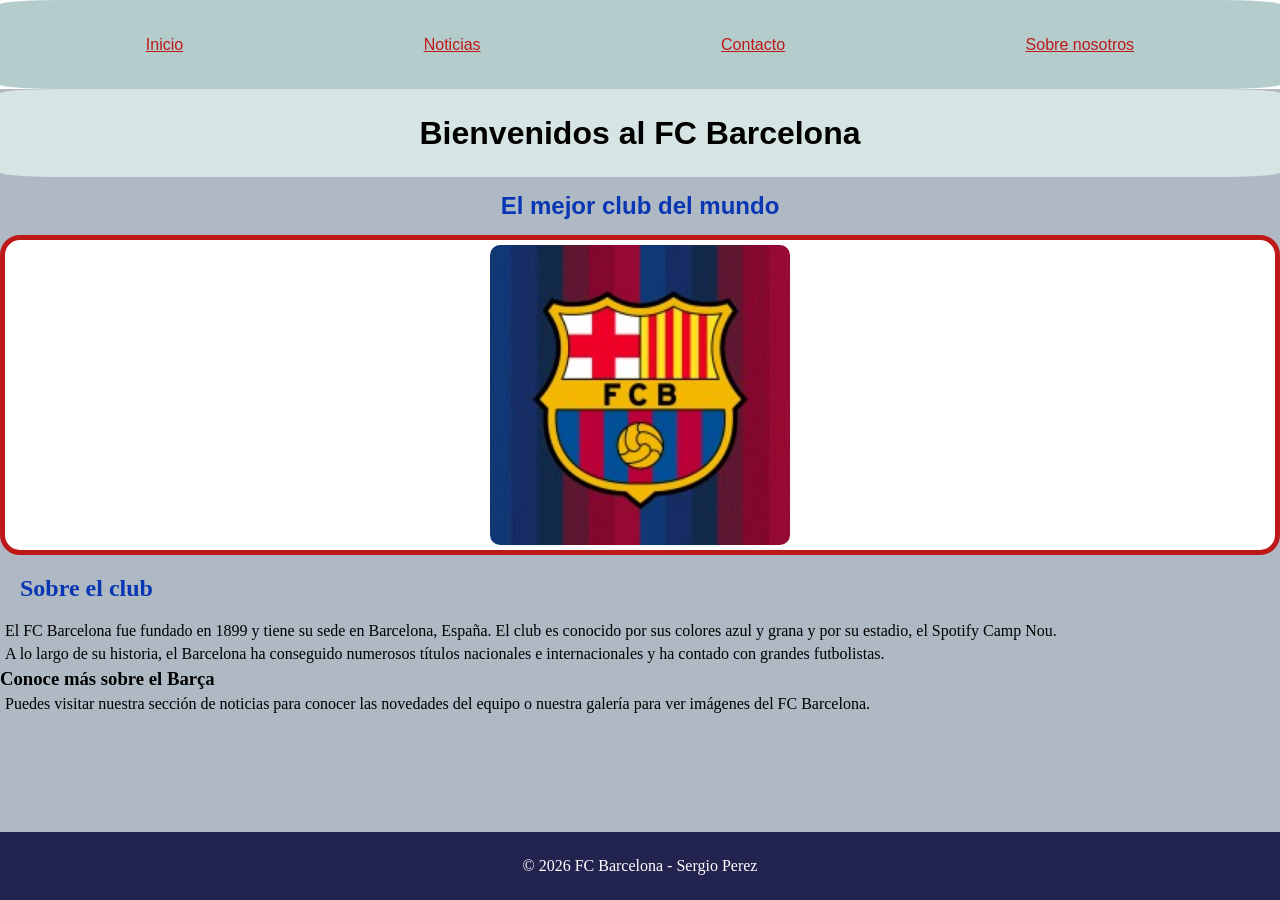
<file: index.html>
<!DOCTYPE html>
<html lang="es">

<head>
    <meta charset="UTF-8">
    <meta name="viewport" content="width=device-width, initial-scale=1.0">
    <title>FC Barcelona - Inicio</title>
    <link rel="stylesheet" href="./css/style.css">
</head>

<body>

    <header>
        <nav>
            <a href="./index.html">Inicio</a>
            <a href="./noticias.html">Noticias</a>
            <a href="./contact.html">Contacto</a>
            <a href="./about.html">Sobre nosotros</a>
        </nav>
    </header>

    <main>

        <h1 class="Barcelona">Bienvenidos al FC Barcelona</h1>

        <h2 class="clubb">
            El mejor club del mundo
        </h2>

        <figure id="Imagen">
            <img src="./img/fc_barcelona_logo.jpg" alt="Escudo del FC Barcelona">
        </figure>

        <div class="club">
            <h2>Sobre el club</h2>
        </div>

        <div>
            <p>
                El FC Barcelona fue fundado en 1899 y tiene su sede en
                Barcelona, España. El club es conocido por sus colores
                azul y grana y por su estadio, el Spotify Camp Nou.
            </p>

            <p>
                A lo largo de su historia, el Barcelona ha conseguido
                numerosos títulos nacionales e internacionales y ha
                contado con grandes futbolistas.
            </p>
        </div>

        <h3>Conoce más sobre el Barça</h3>

        <p>
            Puedes visitar nuestra sección de noticias para conocer
            las novedades del equipo o nuestra galería para ver
            imágenes del FC Barcelona.
        </p>

    </main>

    <footer>
        <p>© 2026 FC Barcelona - Sergio Perez</p>
    </footer>

</body>
</html>
</file>
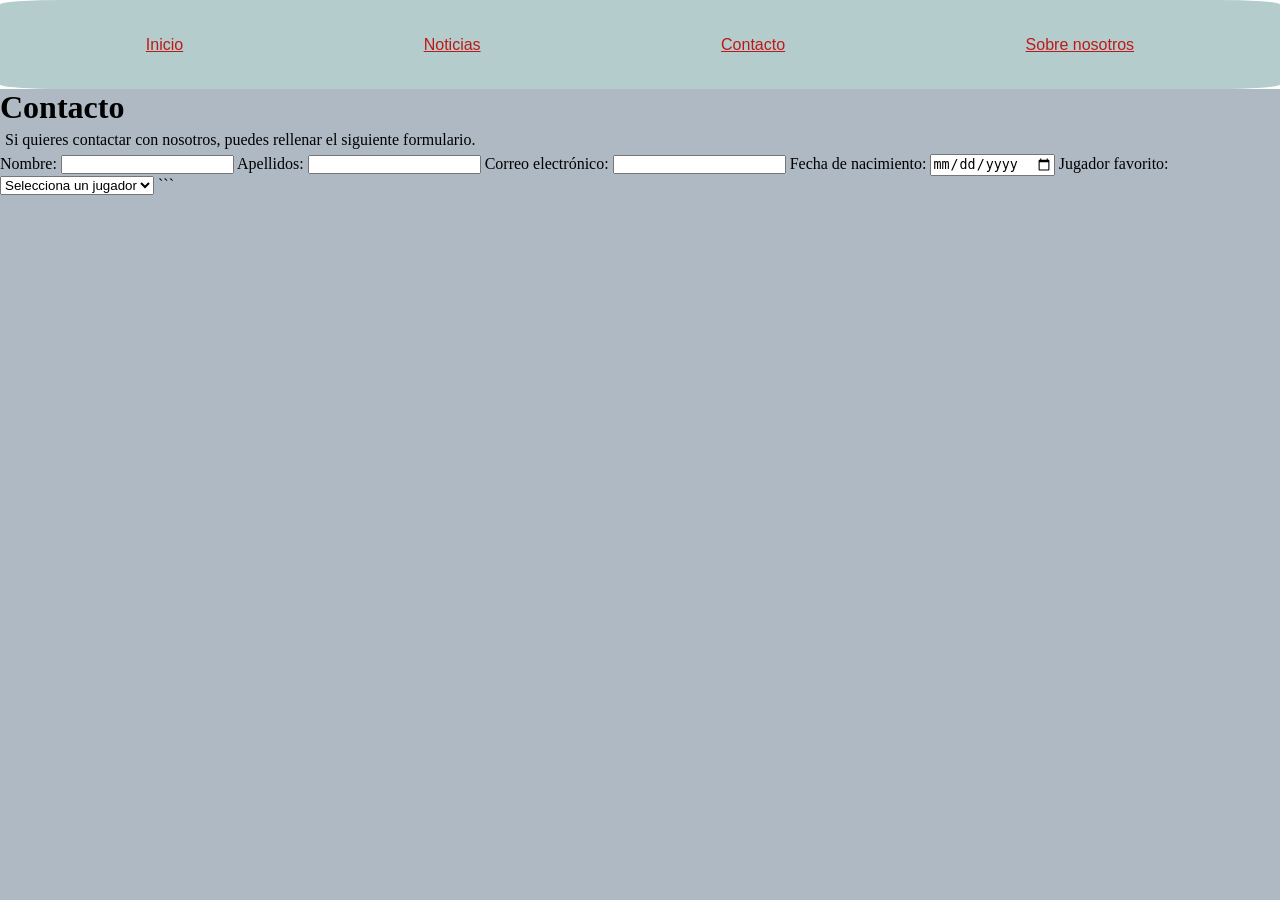
<file: contact.html>
<!DOCTYPE html>
<html lang="es">

<head>
    <meta charset="UTF-8">
    <meta name="viewport" content="width=device-width, initial-scale=1.0">
    <title>FC Barcelona - Contacto</title>
    <link rel="stylesheet" href="./css/style.css">
</head>

<body>

    <header>
        <nav>
            <a href="./index.html">Inicio</a>
            <a href="./noticias.html">Noticias</a>
            <a href="./contact.html">Contacto</a>
            <a href="./about.html">Sobre nosotros</a>
        </nav>
    </header>

    <main>

        <h1>Contacto</h1>

        <p>
            Si quieres contactar con nosotros, puedes rellenar el siguiente
            formulario.
        </p>

        <form>

            <!-- Nombre -->
            <label for="nombre">Nombre:</label>
            <input type="text" id="nombre" name="nombre" required>

            <!-- Apellidos -->
            <label for="apellidos">Apellidos:</label>
            <input type="text" id="apellidos" name="apellidos" required>

            <!-- Correo -->
            <label for="email">Correo electrónico:</label>
            <input type="email" id="email" name="email" required>

            <!-- Fecha de nacimiento -->
            <label for="fecha">Fecha de nacimiento:</label>
            <input type="date" id="fecha" name="fecha">

            <!-- Jugador favorito -->
            <label for="jugador">Jugador favorito:</label>
            <select id="jugador" name="jugador">
                <option value="">Selecciona un jugador</option>
                <option value="lamine-yamal">Lamine Yamal</option>
                <option value="pedri">Pedri</option>
                <option value="raphinha">Raphinha</option>
                <option value="lewandowski">Lewandowski</option>
                <option value="otro">Otro</option>
            </select>
```
</file>
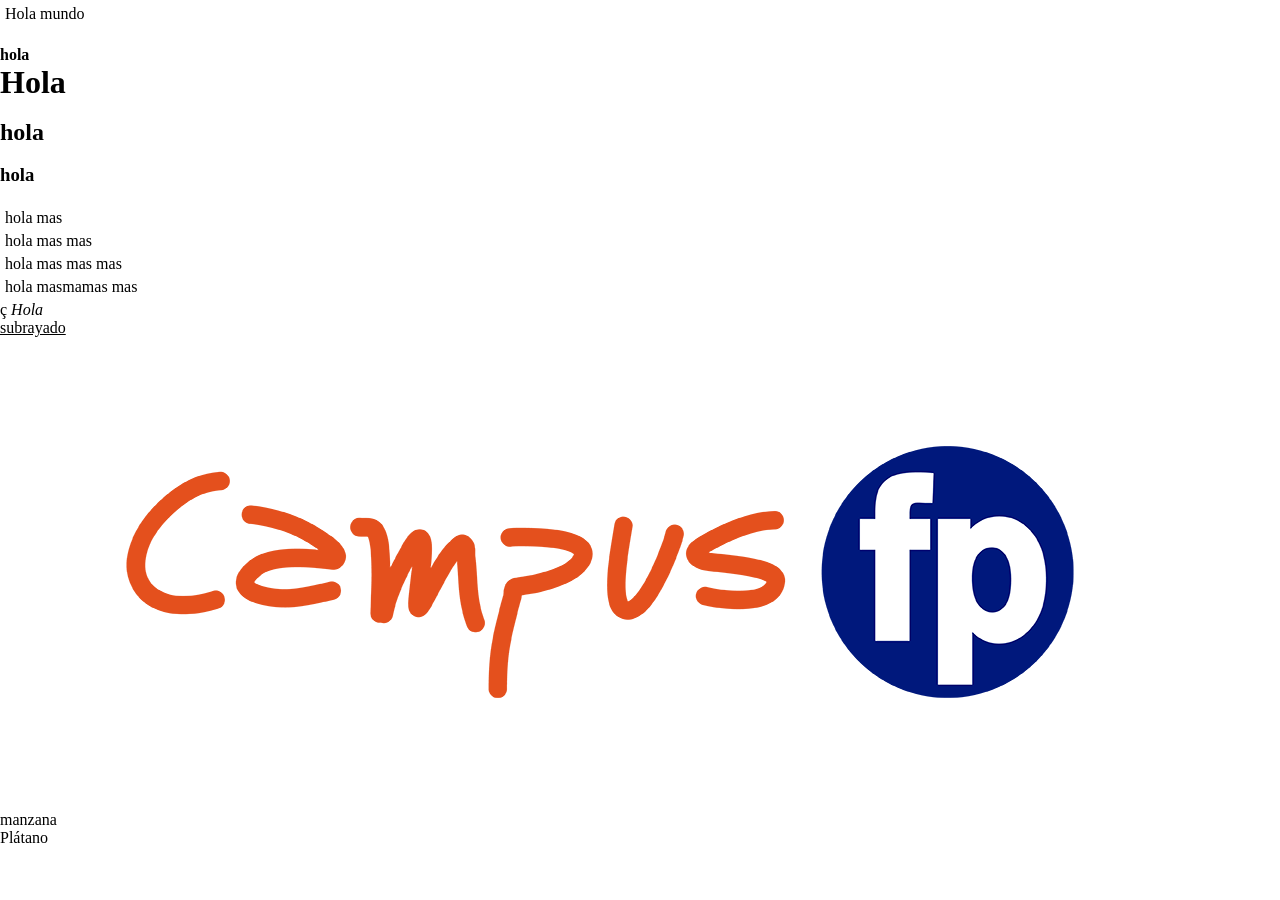
<file: css.html>
<!DOCTYPE html>
<html lang="es">
<head>
    <meta charset="UTF-8">
    <meta name="viewport" content="width=device-width, initial-scale=1.0">
    <meta author="Sergio"> 
    <title>Esqueleto</title>
    <link rel="stylesheet" href="./css/style.css">
    
</head>
<body>
    <header>
        <!-- párrafo -->
        <p>Hola mundo</p><br>
        <!-- marcado -->
        <b>hola</b><br>

        <!-- Títulos -->
        <h1>Hola</h1><br>
        <h2>hola</h2><br>
        <h3>hola</h3><br>

        <p id="p1">hola mas</p>
        <p class="p2">hola mas mas</p>
        <p class="p2">hola mas mas mas </p>
        <p class="p2">hola masmamas mas </p>

        <!-- cursiva -->ç
         <i>Hola</i><br>

         <!-- subrayado -->
          <u>subrayado</u><br>
          

          <img src="./img/logo_campusfp_1200x470px.png" alt="imagen">
         <!-- Listas -->

         <ul>
            <li>manzana</li>
            <li>Plátano</li>
</file>
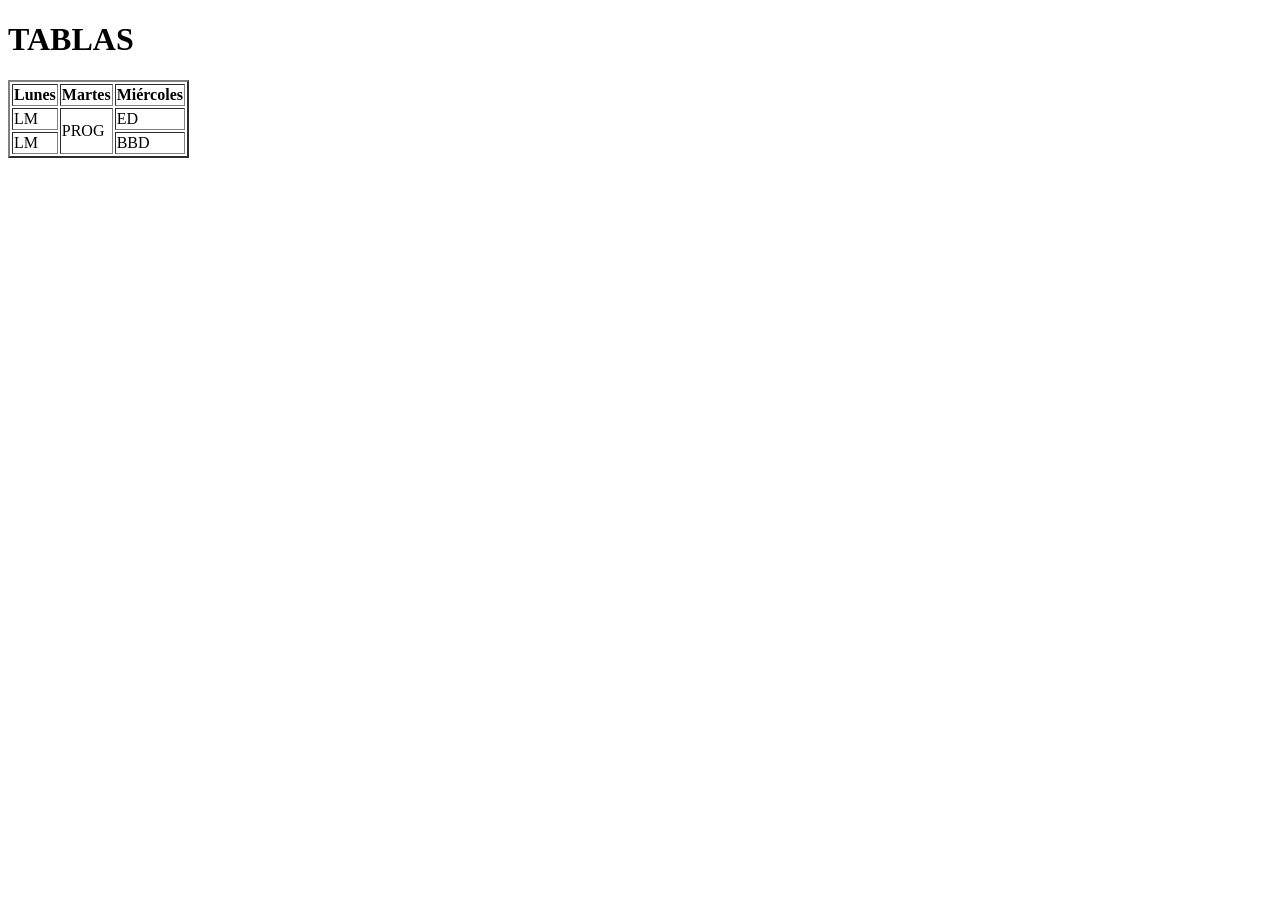
<file: ejemplo.html>
<!DOCTYPE html>
<html lang="es">
<head>
    <meta charset="UTF-8">
    <meta name="viewport" content="width=device-width, initial-scale=1.0">
    <title>Document</title>
</head>
<body>
    <h1>TABLAS</h1>
    <table border="2"> 
        <tr>
            <th>Lunes</th>
            <th>Martes</th>
            <th>Miércoles</th>
          
        </tr>
        <tr>
            <td>LM</td>
            <td rowspan="2">PROG</td>
            <td>ED</td>
            
        </tr>

         <tr>
            <td>LM</td>
            <td>BBD</td>
        </tr>
    </table>
</body>
</html>


<!-- rowwspan” (para unificación
vertical) y “colspan” (para unificación horizontal -->
</file>
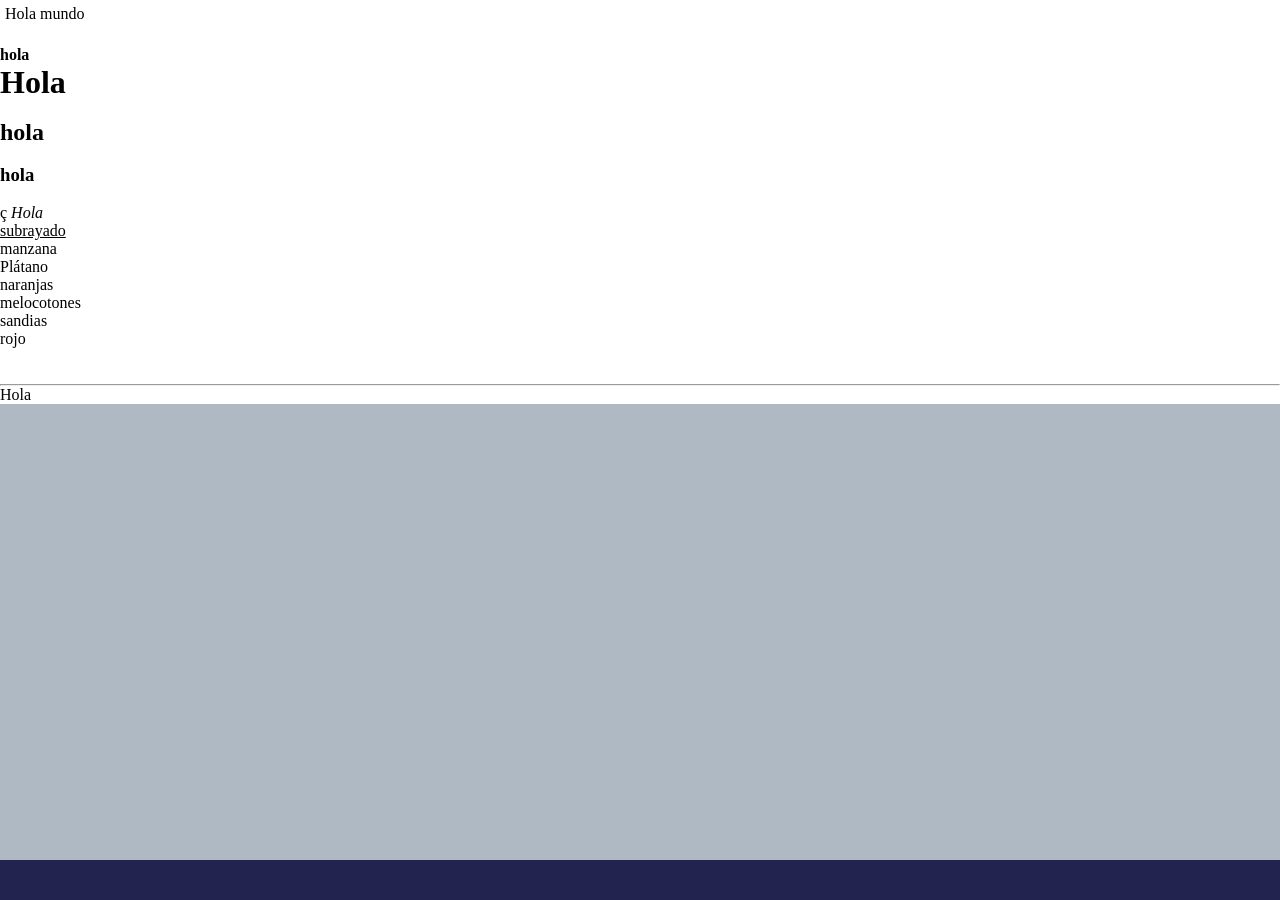
<file: esqueleto.html>
<!DOCTYPE html>
<html lang="es">
<head>
    <meta charset="UTF-8">
    <meta name="viewport" content="width=device-width, initial-scale=1.0">
    <meta author="Sergio"> 
    <title>Esqueleto</title>
    <link rel="stylesheet" href="./css/style.css">
    
</head>
<body>
    <header>
        <!-- párrafo -->
        <p>Hola mundo</p><br>
        <!-- marcado -->
        <b>hola</b><br>

        <!-- Títulos -->
        <h1>Hola</h1><br>
        <h2>hola</h2><br>
        <h3>hola</h3><br>

        <!-- cursiva -->ç
         <i>Hola</i><br>

         <!-- subrayado -->
          <u>subrayado</u><br>
          
         <!-- Listas -->

         <ul>
            <li>manzana</li>
            <li>Plátano</li>
            <li>naranjas</li>
         </ul>

         <ol>
            <li>melocotones</li>
            <li>sandias</li>
            <li>rojo</li>

            <ol>
                <li></li>
                <li></li>
            </ol>
            
         </ol>

         <!-- líenas -->
         <hr>Hola

    </header>

    <main>



    </main>


    <footer>

    </footer>
</body>
</html>
</file>
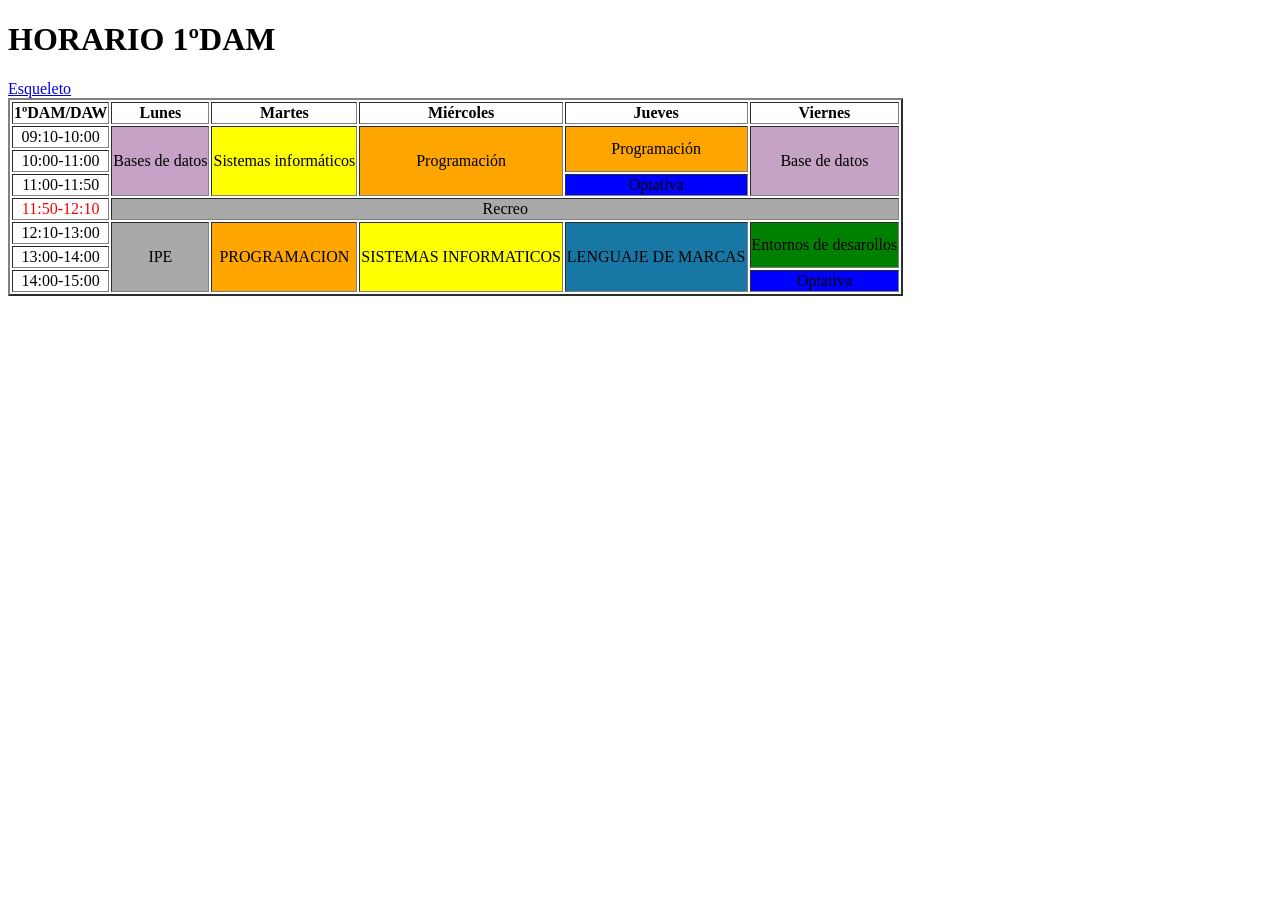
<file: horario.html>
<!DOCTYPE html>
<html lang="es">
<head>
    <meta charset="UTF-8">
    <meta name="viewport" content="width=device-width, initial-scale=1.0">
    <title>Horario</title>
</head>
<body>
      <h1>HORARIO 1ºDAM</h1>

    <table style="text-align: center;" border="2">
        <a href="./esqueleto.html">Esqueleto</a>
        <tr>
            <th>1ºDAM/DAW</th>
            <th>Lunes</th>
            <th>Martes</th>
            <th>Miércoles</th>
            <th>Jueves</th>
            <th>Viernes</th>
        </tr>

        <tr>
            <td>09:10-10:00</td>


            <td rowspan="3" style="background-color: rgb(196, 161, 197);">Bases de datos</td>

            <td rowspan="3" style="background-color: yellow;">Sistemas informáticos</td>

            <td rowspan="3"  style="background-color: orange;">Programación</td>

            <td rowspan="2" style="background-color: orange;">Programación</td>

            <td rowspan="3" style="background-color: rgb(196, 163, 196);">Base de datos</td>
        </tr>

        <tr>
            <td>10:00-11:00</td>
        </tr>

        <tr>
            <td>11:00-11:50</td>

            <td style="background-color: blue;">Optativa</td>
        </tr>

        <tr>
            <td style="color: red;">11:50-12:10</td>

            <td colspan="5" style="background-color: darkgray;">Recreo</td>
        </tr>

        <tr>
            <td>12:10-13:00</td>
            <td rowspan="3" style="background-color: darkgrey;">IPE</td>
            <td rowspan="3" style="background-color: orange;">PROGRAMACION</td>
            <td rowspan="3" style="background-color: yellow;">SISTEMAS INFORMATICOS</td>
            <td rowspan="3" style="background-color: rgb(23, 120, 165);">LENGUAJE DE MARCAS</td>
            <td rowspan="2" style="background-color: green;">Entornos de desarollos</td>
        </tr>

        <tr>
            <td>13:00-14:00</td>
        </tr>

        <tr>
            <td>14:00-15:00</td>
            <td style="background-color: blue;">Optativa</td>
        </tr>

    </table>

</body>
</html>

<!-- colspan es para la derecha-->
 <!-- rowspan abajo -->
</file>
<file: css/style.css>
* {
    margin: 0;
    padding: 0;
    box-sizing: border-box;
}

body {
    min-height: 100vh;
    display: flex;
    flex-direction: column;
}


nav {
    display: flex;
    flex-direction: row;
    justify-content: space-around;
    align-items: center;

    background-color: rgb(180, 204, 204);
    padding: 2%;
    border-radius: 5%;
}

nav a {
    color: rgb(190, 25, 25);
    padding: 10px 20px;
    font-family: Arial, sans-serif;
}

nav a:hover {
    background-color: rgb(9, 54, 179);
    color: white;
}



.Barcelona {
    display: flex;
    justify-content: center;
    align-items: center;
    font-family: Arial, sans-serif;
    background-color: rgb(215, 228, 228);
    border-radius: 5%;
    padding: 2%;
}



.clubb {
    text-align: center;
    font-family: Arial, sans-serif;
    margin: 15px;
    color: rgb(9, 54, 179);
}


#Imagen {
    display: flex;
    justify-content: center;
    align-items: center;

    width: auto;
    padding: 5px;
    border: 5px solid rgb(190, 25, 25);
    border-radius: 20px;
    background-color: white;
}

#Imagen img {
    width: 300px;
    border-radius: 10px;
}

.Noticias{
  display: flex;
  justify-content: center;
  align-items: center;
  font-family: Arial, sans-serif;
  background-color: rgb(215, 228, 228);
  border-radius: 5%;
  padding: 2%;

}


p {
    color: black;
    margin: 5px;
}



.club {
    margin: 20px;
    color: rgb(9, 54, 179);
}



main {
    background-color: rgb(174, 185, 196);
    padding-bottom: 20px;
    flex: 1;
}



footer {
    background-color: rgb(35, 35, 80);
    color: white;
    text-align: center;
    padding: 20px;
}

footer p {
    color: white;
}
</file>
